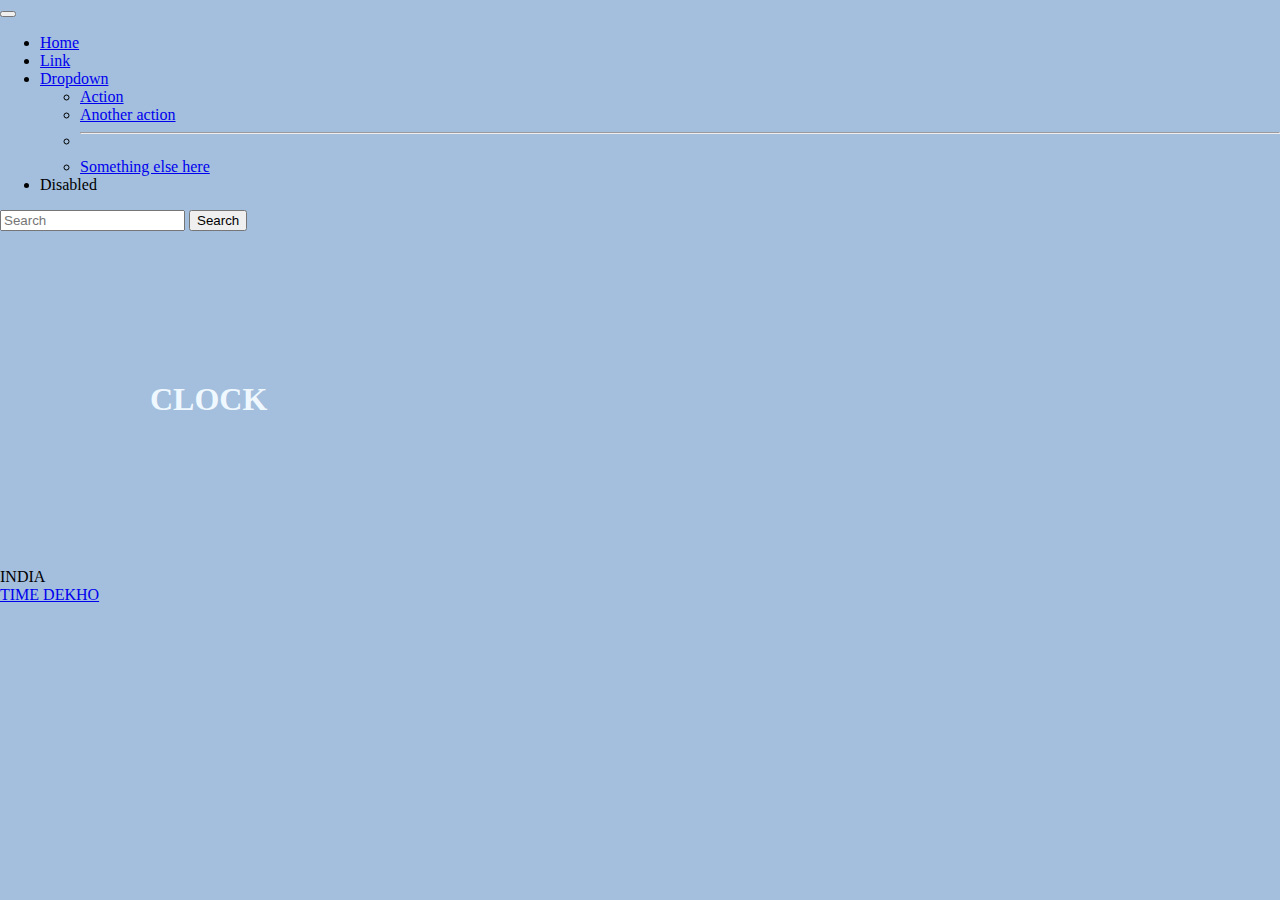
<file: index.html>
<!DOCTYPE html>
<html lang="en">

<head>
    <meta charset="UTF-8">
    <meta http-equiv="X-UA-Compatible" content="IE=edge">
    <meta name="viewport" content="width=device-width, initial-scale=1.0">
    <title>Clock Using Javascript </title>
    <link rel="stylesheet" href="clock.css">
    <link href="https://cdn.jsdelivr.net/npm/bootstrap@5.3.0-alpha1/dist/css/bootstrap.min.css" rel="stylesheet"
        integrity="sha384-GLhlTQ8iRABdZLl6O3oVMWSktQOp6b7In1Zl3/Jr59b6EGGoI1aFkw7cmDA6j6gD" crossorigin="anonymous">
</head>

<body>
    <!-- Clock Using Javascript -->
    <nav class="navbar navbar-expand-lg bg-body-tertiary">
        <div class="container-fluid">
          <!-- <a class="navbar-brand" href="#">Navbar</a> -->
          <button class="navbar-toggler" type="button" data-bs-toggle="collapse" data-bs-target="#navbarSupportedContent" aria-controls="navbarSupportedContent" aria-expanded="false" aria-label="Toggle navigation">
            <span class="navbar-toggler-icon"></span>
          </button>
          <div class="collapse navbar-collapse" id="navbarSupportedContent">
            <ul class="navbar-nav me-auto mb-2 mb-lg-0">
              <li class="nav-item">
                <a class="nav-link active" aria-current="page" href="#">Home</a>
              </li>
              <li class="nav-item">
                <a class="nav-link" href="#">Link</a>
              </li>
              <li class="nav-item dropdown">
                <a class="nav-link dropdown-toggle" href="#" role="button" data-bs-toggle="dropdown" aria-expanded="false">
                  Dropdown
                </a>
                <ul class="dropdown-menu">
                  <li><a class="dropdown-item" href="#">Action</a></li>
                  <li><a class="dropdown-item" href="#">Another action</a></li>
                  <li><hr class="dropdown-divider"></li>
                  <li><a class="dropdown-item" href="#">Something else here</a></li>
                </ul>
              </li>
              <li class="nav-item">
                <a class="nav-link disabled">Disabled</a>
              </li>
            </ul>
            <form class="d-flex" role="search">
              <input class="form-control me-2" type="search" placeholder="Search" aria-label="Search">
              <button class="btn btn-outline-success" type="submit">Search</button>
            </form>
          </div>
        </div>
      </nav>
    <div class="text-center fs-2 text justify-content-center" id="first">
        <h1 id="heading" class="text-center">CLOCK</h1>
    <div id="time" class="badge bg-primary text-wrap text-center justify-content-center"></div>
</div>
    <script src="https://cdn.jsdelivr.net/npm/bootstrap@5.3.0-alpha1/dist/js/bootstrap.bundle.min.js"
        integrity="sha384-w76AqPfDkMBDXo30jS1Sgez6pr3x5MlQ1ZAGC+nuZB+EYdgRZgiwxhTBTkF7CXvN"
        crossorigin="anonymous"></script>
    <script src="51_Exercise4.js"></script>
    <div class="card">
        <div class="card-header">
        INDIA
        </div>
        <div class="card-body">
          <!-- <h5 class="card-title">Special title treatment</h5> -->
          <!-- <p class="card-text">India</p> -->
          <a href="#" class="btn btn-primary">TIME DEKHO</a>
        </div>
      </div> 
</body>

</html>
</file>
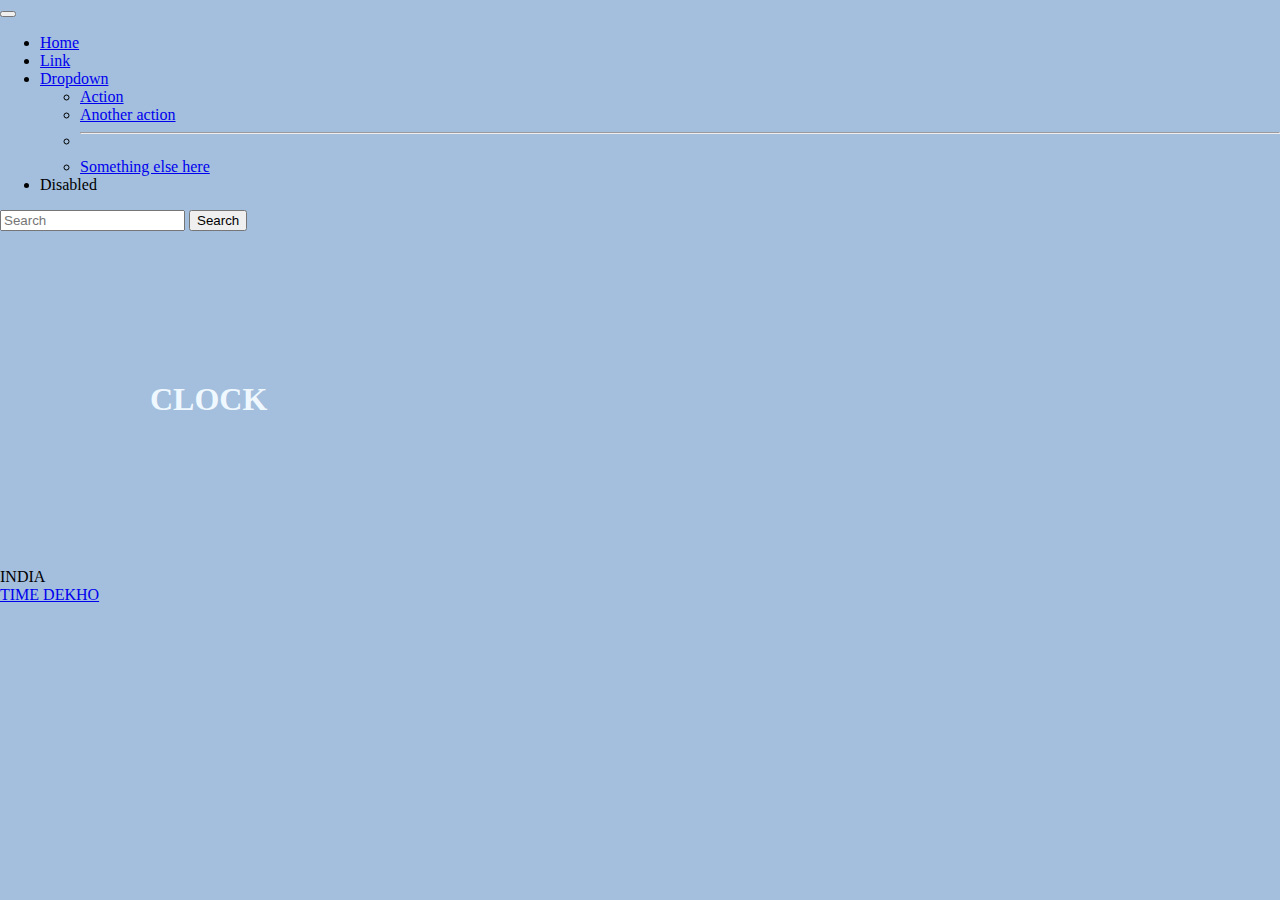
<file: clock.html>
<!DOCTYPE html>
<html lang="en">

<head>
    <meta charset="UTF-8">
    <meta http-equiv="X-UA-Compatible" content="IE=edge">
    <meta name="viewport" content="width=device-width, initial-scale=1.0">
    <title>Clock Using Javascript </title>
    <link rel="stylesheet" href="clock.css">
    <link href="https://cdn.jsdelivr.net/npm/bootstrap@5.3.0-alpha1/dist/css/bootstrap.min.css" rel="stylesheet"
        integrity="sha384-GLhlTQ8iRABdZLl6O3oVMWSktQOp6b7In1Zl3/Jr59b6EGGoI1aFkw7cmDA6j6gD" crossorigin="anonymous">
</head>

<body>
    <!-- Clock Using Javascript -->
    <nav class="navbar navbar-expand-lg bg-body-tertiary">
        <div class="container-fluid">
          <!-- <a class="navbar-brand" href="#">Navbar</a> -->
          <button class="navbar-toggler" type="button" data-bs-toggle="collapse" data-bs-target="#navbarSupportedContent" aria-controls="navbarSupportedContent" aria-expanded="false" aria-label="Toggle navigation">
            <span class="navbar-toggler-icon"></span>
          </button>
          <div class="collapse navbar-collapse" id="navbarSupportedContent">
            <ul class="navbar-nav me-auto mb-2 mb-lg-0">
              <li class="nav-item">
                <a class="nav-link active" aria-current="page" href="#">Home</a>
              </li>
              <li class="nav-item">
                <a class="nav-link" href="#">Link</a>
              </li>
              <li class="nav-item dropdown">
                <a class="nav-link dropdown-toggle" href="#" role="button" data-bs-toggle="dropdown" aria-expanded="false">
                  Dropdown
                </a>
                <ul class="dropdown-menu">
                  <li><a class="dropdown-item" href="#">Action</a></li>
                  <li><a class="dropdown-item" href="#">Another action</a></li>
                  <li><hr class="dropdown-divider"></li>
                  <li><a class="dropdown-item" href="#">Something else here</a></li>
                </ul>
              </li>
              <li class="nav-item">
                <a class="nav-link disabled">Disabled</a>
              </li>
            </ul>
            <form class="d-flex" role="search">
              <input class="form-control me-2" type="search" placeholder="Search" aria-label="Search">
              <button class="btn btn-outline-success" type="submit">Search</button>
            </form>
          </div>
        </div>
      </nav>
    <div class="text-center fs-2 text justify-content-center" id="first">
        <h1 id="heading" class="text-center">CLOCK</h1>
    <div id="time" class="badge bg-primary text-wrap text-center justify-content-center"></div>
</div>
    <script src="https://cdn.jsdelivr.net/npm/bootstrap@5.3.0-alpha1/dist/js/bootstrap.bundle.min.js"
        integrity="sha384-w76AqPfDkMBDXo30jS1Sgez6pr3x5MlQ1ZAGC+nuZB+EYdgRZgiwxhTBTkF7CXvN"
        crossorigin="anonymous"></script>
    <script src="51_Exercise4.js"></script>
    <div class="card">
        <div class="card-header">
        INDIA
        </div>
        <div class="card-body">
          <!-- <h5 class="card-title">Special title treatment</h5> -->
          <!-- <p class="card-text">India</p> -->
          <a href="#" class="btn btn-primary">TIME DEKHO</a>
        </div>
      </div> 
</body>

</html>
</file>
<file: clock.css>
body{
    margin: 0px;
    padding: 0px;
    background-color:rgb(163, 191, 221) !important;
}
.card{
    background-color:rgb(163, 191, 221) !important;
}
#first{
    margin: 150px;
}
#heading{
    color: aliceblue;
}
</file>
